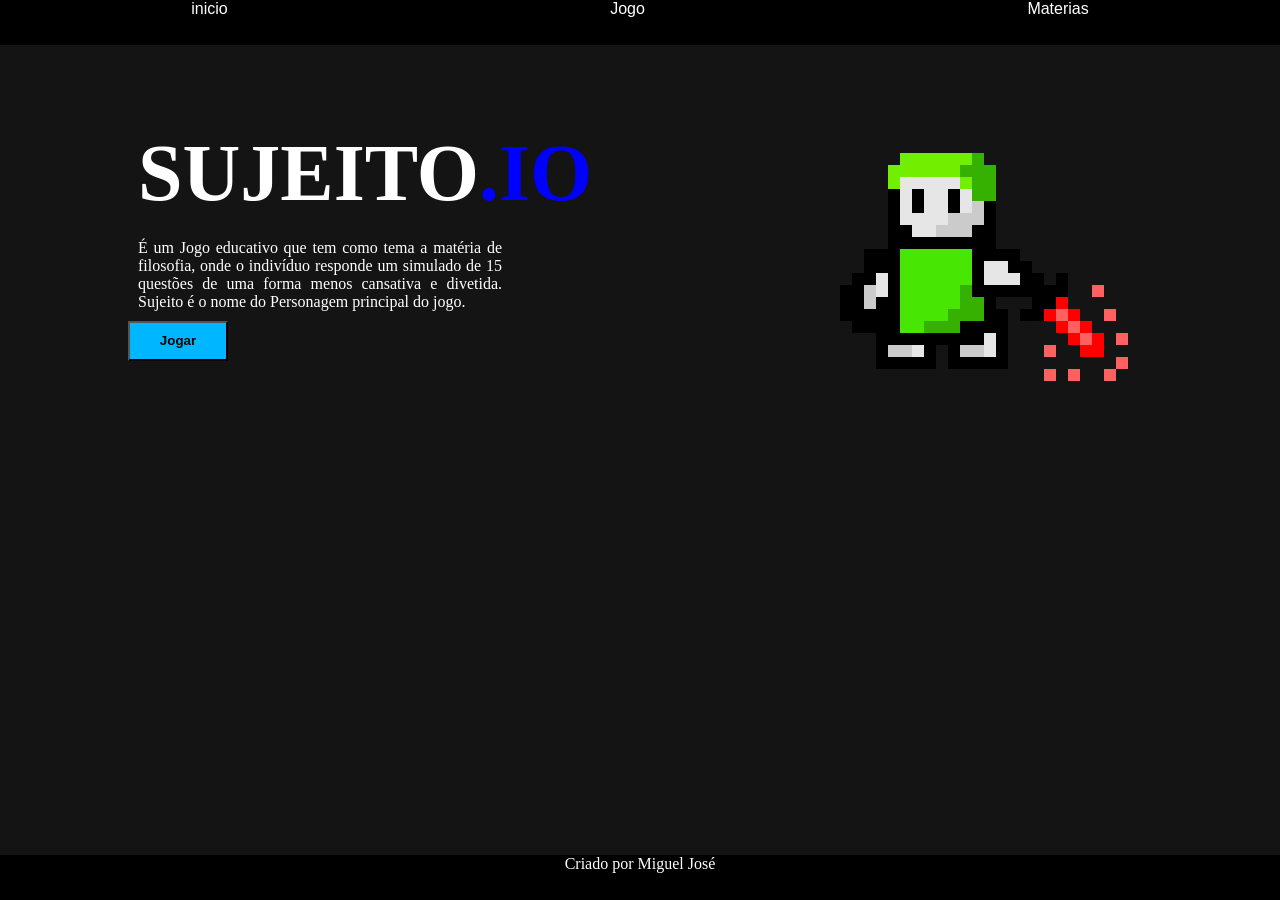
<file: direitoshumanos/soft-educativo/index.html>
<!DOCTYPE html>
<html lang="pt-br">
<head>
    <meta charset="UTF-8">
    <meta name="viewport" content="width=device-width, initial-scale=1.0">
    <title>Jogodosujeito</title>
    <link rel="stylesheet" href="style.css">
</head>

<header>
    <nav>
        <a href="index.html" >
            inicio
        </a>

        <a href="play.html">
            Jogo
         </a>
       
       
        <a href="materiais.html">
            Materias
        </a>
    </nav>
</header>
<body class="body-intro">
    <main>
        <div class="apresentação">
            <section class="text">
                <h1>
                    Sujeito<span style="color:blue;">.io</span></h1>
		<p>É um Jogo educativo que tem como tema a matéria de filosofia, onde o indivíduo responde um simulado de 15 questões de uma forma menos cansativa e divetida. Sujeito é o nome do Personagem principal do jogo.</p>
            <a href="play.html"><button class="btn-pages">Jogar</button></a>
            </section>
        
	<section class="intro-img"> <img src="imagem/zoro.gif" alt="personagem"></section>
       
        </div>

        </main>

        


   <footer>Criado por Miguel José</footer>
</body>


</html>
</file>
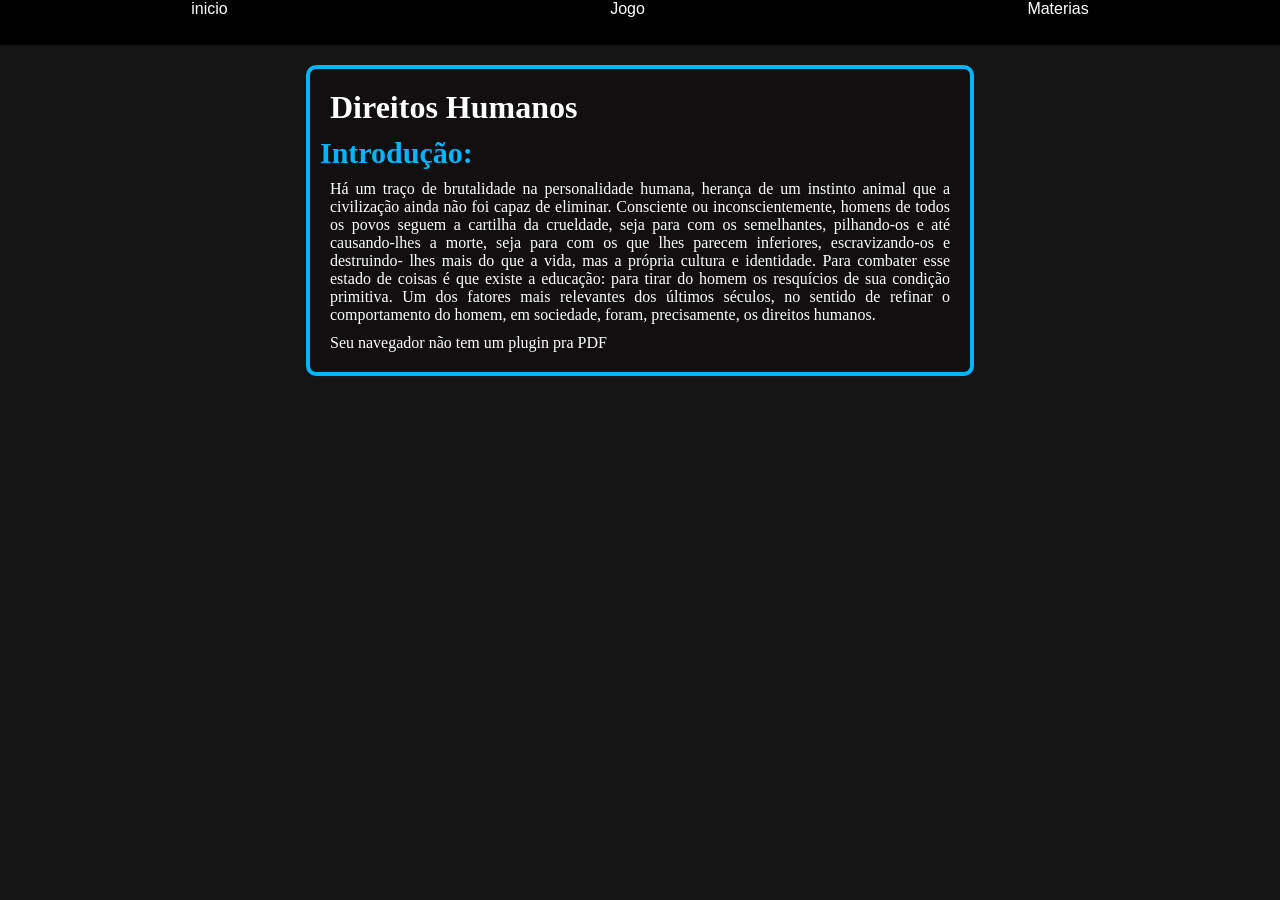
<file: direitoshumanos/soft-educativo/materiais.html>
<!DOCTYPE html>
<html lang="pt-br">
<head>
    <meta charset="UTF-8">
    <meta name="viewport" content="width=device-width, initial-scale=1.0">
    <title>Materias</title>
    <link rel="stylesheet" href="style.css">

</head>
<header>
    <nav class="cabeçalho-menu">
        <a href="index.html" class="cabeçalho-menu-item">
            inicio
        </a>
    
        <a href="play.html" class="cabeçalho-menu-item">
            Jogo
         </a>
    
    
        <a href="materiais.html"class="cabeçalho-menu-item">
            Materias
        </a>
    </nav>
</header>
<body class="body-materia">
    
    <main class="materias">
        <h1 class="titulos">Direitos Humanos</h1>
        <h2 class="subtitulos">Introdução:</h2>
<p style="text-align: justify;">Há um traço de brutalidade na personalidade
    humana, herança de um instinto animal que a
    civilização ainda não foi capaz de eliminar.
    Consciente ou inconscientemente, homens de
    todos os povos seguem a cartilha da crueldade, seja
    para com os semelhantes, pilhando-os e até
    causando-lhes a morte, seja para com os que lhes
    parecem inferiores, escravizando-os e destruindo-
    lhes mais do que a vida, mas a própria cultura e
    identidade.
    Para combater esse estado de coisas é que existe a
    educação: para tirar do homem os resquícios de sua
    condição primitiva. Um dos fatores mais relevantes
    dos últimos séculos, no sentido de refinar o
    comportamento do homem, em sociedade, foram,
    precisamente, os direitos humanos.</p>


    <object data="direitoshumanos.pdf" type="application/pdf">
        <p>Seu navegador não tem um plugin pra PDF</p>
    </object>
    
    </main>
</body>
</html>
</file>
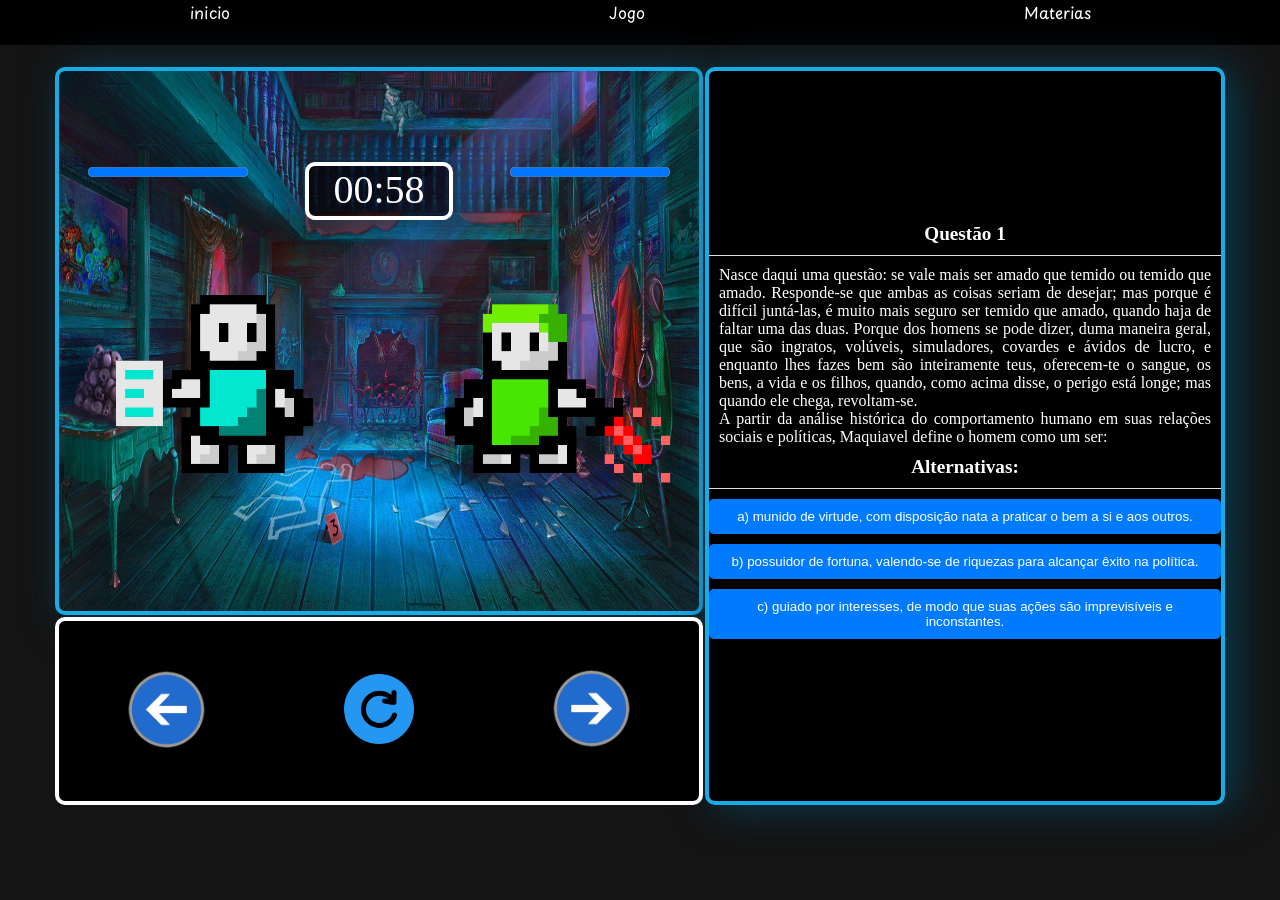
<file: direitoshumanos/soft-educativo/nivel1.html>
<!DOCTYPE html>
<html lang="pt-br">
<head>

    <meta charset="UTF-8">
    <meta name="viewport" content="width=device-width, initial-scale=1.0">
    <title>Jogo educativo</title>
    <link rel="stylesheet" href="style.css">
    <link rel="preconnect" href="https://fonts.googleapis.com">
<link rel="preconnect" href="https://fonts.gstatic.com" crossorigin>
<link href="https://fonts.googleapis.com/css2?family=Agbalumo&family=Playpen+Sans:wght@100;600;700;800&display=swap" rel="stylesheet">
<link href="https://fonts.googleapis.com/css2?family=Roboto:wght@400;700&display=swap" rel="stylesheet">
<script src="script.js" defer></script>
</head>   
   <header>
    <nav>
        <a href="index.html" >
            inicio
        </a>

        <a href="play.html">
            Jogo
         </a>
       
       
        <a href="materiais.html">
            Materias
        </a>
    </nav>
</header>
       
    </header>
    <body>
</main>
    <table class="gameborder-todo">

        <tr><td class="box-type" id="nivel1">
	<div class="container-painelgame">
            <section>
 		<progress id="barraVida1" value="100" max="100"></progress>
		<h2 id="contingencia"></h2>
       
 	   </section>

            <section class="cronometro" id="conta-regressiva"></section>
           
            <progress id="barraVida2" value="100" max="100"></progress>
	</div>


	<div class="personagens">
          <img src="imagem/sujeito (1).gif" alt="personagem chamando sujeito" class="sujeito">
            <img src="imagem/zoro.gif" alt="boot" class="player">
  
            <!--<img src="imagem/imgfundonivel2.jpg" alt="fundo de luta" class="imagemdefundo">-->
            
           </div>
        </td>
       
        <td rowspan="2" class="gameborder">
         
                <div class="box" id="pergunta-box">
                    <h2 id="pergunta-titulo">Pergunta:</h2>
                    <p id="pergunta-texto">Texto da pergunta aqui</p>
                    <h2>Alternativas:</h2>
                    <ul id="alternativas-lista">
                      <button class="alternativa" onclick="verificarResposta('resposta_correta')">Alternativa 1</button>
                      <button class="alternativa" onclick="verificarResposta('resposta_errada')">Alternativa 2</button>
                      <button class="alternativa" onclick="verificarResposta('resposta_errada')">Alternativa 3</button>
                      <button class="alternativa" onclick="verificarResposta('resposta_errada')">Alternativa 4</button>
                    </ul>
                </div>
         

        </td>
    </tr>

   <td class="informação-partida">
    
    <div class="Controle-da-partida">
       
            <a href="play.html">
               <img src="imagem/voltar.png" alt="seta de voltar" class="controle-partida">
            </a>
        <a href="nivel1.html">
            <img src="imagem/recarregar.png" alt="seta de recarregar" class="controle-partida">
        </a>
   
       
        <a href="nivel2.html">
            <div id="mensagemdeavanço"><img src="imagem/prosseguir.png" alt="seta de avançar" class="controle-partida" >
            </div>
            
        </a>
        <div id="mensagem-perdeu">Você perdeu!</div>
       
       </div>
    
</td>
</table>
</main>
</body>
    <audio src="audio/nivel 1.mpeg" autoplay></audio>
   <!-- <script>window.alert('Seja bem-vindo(a) ao Soft-Aplicativo')
    
</script>
-->

</html>
</file>
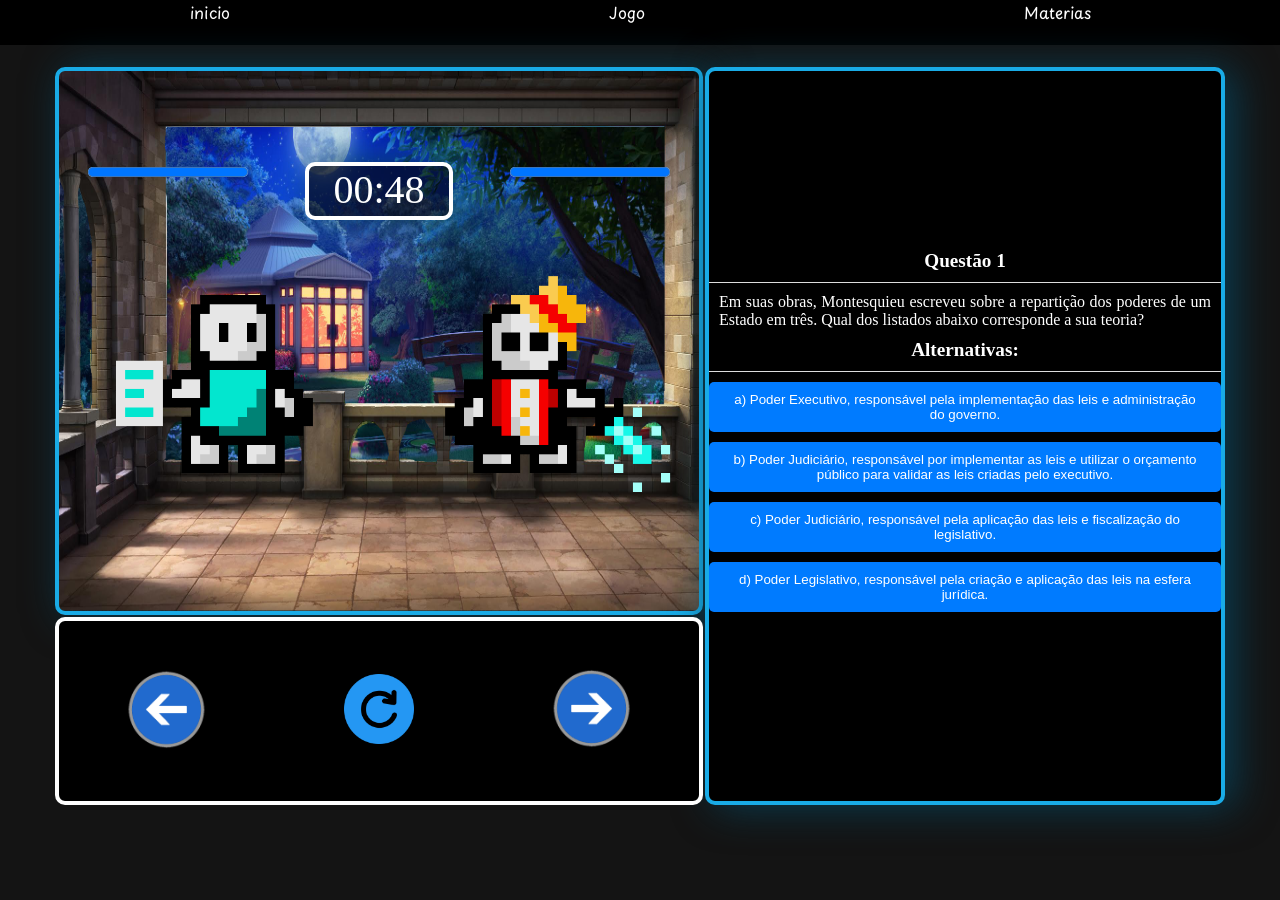
<file: direitoshumanos/soft-educativo/nivel2.html>
<!DOCTYPE html>
<html lang="pt-br">
<head>

    <meta charset="UTF-8">
    <meta name="viewport" content="width=device-width, initial-scale=1.0">
    <title>Jogo educativo</title>
    <link rel="stylesheet" href="style.css">
    <link rel="preconnect" href="https://fonts.googleapis.com">
<link rel="preconnect" href="https://fonts.gstatic.com" crossorigin>
<link href="https://fonts.googleapis.com/css2?family=Agbalumo&family=Playpen+Sans:wght@100;600;700;800&display=swap" rel="stylesheet">
<link href="https://fonts.googleapis.com/css2?family=Roboto:wght@400;700&display=swap" rel="stylesheet">
<script src="script2.js" defer></script>
</head>   
   <header>
    <nav>
        <a href="index.html" >
            inicio
        </a>

        <a href="play.html">
            Jogo
         </a>
       
       
        <a href="materiais.html">
            Materias
        </a>
    </nav>
</header>
       
    </header>
    <body>
</main>
    <table class="gameborder-todo">

        <tr><td class="box-type" id="nivel2">
	<div class="container-painelgame">
            <section>
 		<progress id="barraVida1" value="100" max="100"></progress>
		<h2 id="contingencia"></h2>
      
 	   </section>

            <section class="cronometro" id="conta-regressiva"></section>
           
            <progress id="barraVida2" value="100" max="100"></progress>
	</div>


	<div class="personagens">
          <img src="imagem/sujeito (1).gif" alt="personagem chamando sujeito" class="sujeito">
            <img src="imagem/luffy-parado.gif" alt="boot" class="player">
  
            <!--<img src="imagem/imgfundonivel2.jpg" alt="fundo de luta" class="imagemdefundo">-->
            
           </div>
        </td>
       
        <td rowspan="2"class="gameborder">
         
                <div class="box" id="pergunta-box">
                    <h2 id="pergunta-titulo">Pergunta:</h2>
                    <p id="pergunta-texto">Texto da pergunta aqui</p>
                    <h2>Alternativas:</h2>
                    <ul id="alternativas-lista">
                      <button class="alternativa" onclick="verificarResposta('resposta_correta')">Alternativa 1</button>
                      <button class="alternativa" onclick="verificarResposta('resposta_errada')">Alternativa 2</button>
                      <button class="alternativa" onclick="verificarResposta('resposta_errada')">Alternativa 3</button>
                      <button class="alternativa" onclick="verificarResposta('resposta_errada')">Alternativa 4</button>
                    </ul>
                </div>
         

        </td>
    </tr>

   <td  class="informação-partida">
    
    <div class="Controle-da-partida">
       
            <a href="nivel1.html">
               <img src="imagem/voltar.png" alt="seta de voltar" class="controle-partida">
            </a>
        <a href="nivel2.html">
            <img src="imagem/recarregar.png" alt="seta de recarregar" class="controle-partida">
        </a>
   
       
        <a href="nivel3.html">
            <div id="mensagemdeavanço"><img src="imagem/prosseguir.png" alt="seta de avançar" class="controle-partida" >
            </div>
            
        </a>
        <div id="mensagem-perdeu">Você perdeu!</div>
       
       </div>
    
</td>
</table>
</main>
</body>
    <audio src="audio/boss.mpeg" autoplay></audio>
   <!-- <script>window.alert('Seja bem-vindo(a) ao Soft-Aplicativo')
    
</script>
-->

</html>
</file>
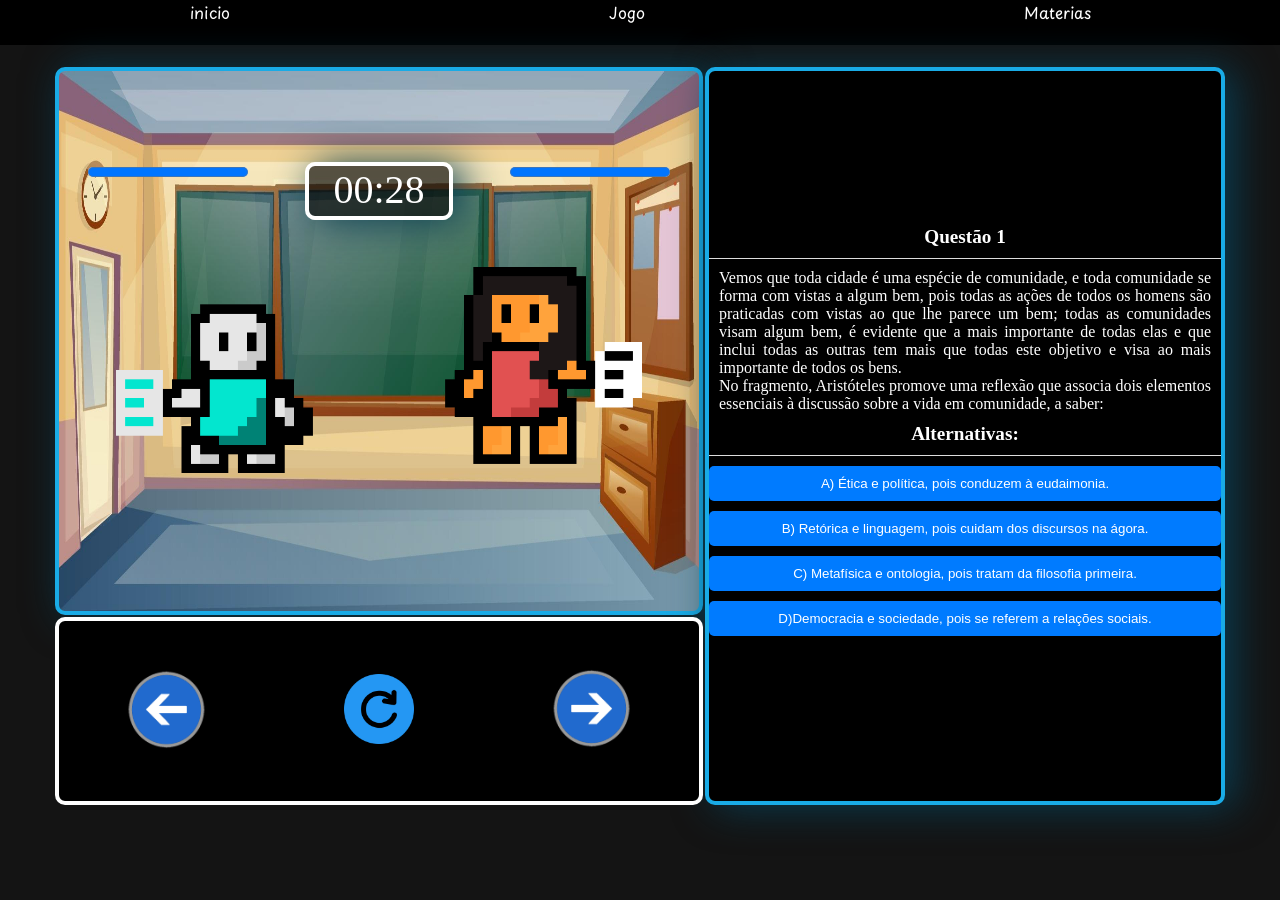
<file: direitoshumanos/soft-educativo/nivel3.html>
<!DOCTYPE html>
<html lang="pt-br">
<head>

    <meta charset="UTF-8">
    <meta name="viewport" content="width=device-width, initial-scale=1.0">
    <title>Jogo educativo</title>
    <link rel="stylesheet" href="style.css">
    <link rel="preconnect" href="https://fonts.googleapis.com">
<link rel="preconnect" href="https://fonts.gstatic.com" crossorigin>
<link href="https://fonts.googleapis.com/css2?family=Agbalumo&family=Playpen+Sans:wght@100;600;700;800&display=swap" rel="stylesheet">
<link href="https://fonts.googleapis.com/css2?family=Roboto:wght@400;700&display=swap" rel="stylesheet">
<script src="script3.js" defer></script>
</head>   
   <header>
    <nav>
        <a href="index.html" >
            inicio
        </a>

        <a href="play.html">
            Jogo
         </a>
       
       
        <a href="materiais.html">
            Materias
        </a>
    </nav>
</header>
       
    </header>
    <body>
</main>
    <table class="gameborder-todo">

        <tr><td class="box-type" id="nivel3">
	<div class="container-painelgame">
            <section>
 		<progress id="barraVida1" value="100" max="100"></progress>
		<h2 id="contingencia"></h2>
      
 	   </section>

            <section class="cronometro" id="conta-regressiva"></section>
           
            <progress id="barraVida2" value="100" max="100"></progress>
	</div>


	<div class="personagens">
          <img src="imagem/sujeito (1).gif" alt="personagem chamando sujeito" class="sujeito">
            <img src="bia.gif" alt="boot" class="player">
  
            <!--<img src="imagem/imgfundonivel2.jpg" alt="fundo de luta" class="imagemdefundo">-->
            
           </div>
        </td>
       
        <td rowspan="2" class="gameborder">
         
                <div class="box" id="pergunta-box">
                    <h2 id="pergunta-titulo">Pergunta:</h2>
                    <p id="pergunta-texto">Texto da pergunta aqui</p>
                    <h2>Alternativas:</h2>
                    <ul id="alternativas-lista">
                      <button class="alternativa" onclick="verificarResposta('resposta_correta')">Alternativa 1</button>
                      <button class="alternativa" onclick="verificarResposta('resposta_errada')">Alternativa 2</button>
                      <button class="alternativa" onclick="verificarResposta('resposta_errada')">Alternativa 3</button>
                      <button class="alternativa" onclick="verificarResposta('resposta_errada')">Alternativa 4</button>
                    </ul>
                </div>
         

        </td>
    </tr>

   <td class="informação-partida">
    
    <div class="Controle-da-partida">
       
            <a href="nivel2.html">
               <img src="imagem/voltar.png" alt="seta de voltar" class="controle-partida">
            </a>
        <a href="nivel3.html">
            <img src="imagem/recarregar.png" alt="seta de recarregar" class="controle-partida">
        </a>
   
       
        <a href="vitoria.html">
            <div id="mensagemdeavanço"><img src="imagem/prosseguir.png" alt="seta de avançar" class="controle-partida" >
            </div>
            
        </a>
        <div id="mensagem-perdeu">Você perdeu!</div>
       
       </div>
    
</td>
</table>
</main>
</body>
    <audio src="audio/Nivel 2-3.mpeg" autoplay></audio>
   <!-- <script>window.alert('Seja bem-vindo(a) ao Soft-Aplicativo')
    
</script>
-->

</html>
</file>
<file: direitoshumanos/soft-educativo/style.css>
@charset "UTF-8";


*{
    
    box-shadow: #333;
     margin: 0;
	padding: 0;
    
    }

  
main{
	height:90Vh;

}


h1{
    padding: 10px;
    color: rgb(255, 255, 255);

}
p{
  padding: 0%;
  margin: 10px;
  font-weight: 500;
  display: flex;
  justify-content: justify;
  color: white;
}

body{
  
  background-color: rgb(20, 20, 20);
}

.text > h1{
  text-transform: uppercase;
  font-size: 80px;

}

footer{
height:5vh;
background-color: #000000;
color:white;
text-align:center;
}


header{
background-color: black;
height: 5vh;
align-items: center;
}

nav{
  display: flex;
  width: 100vw;
  justify-content: space-around;
  align-items: center;
  font-family: Playpen Sans, sans-serif;
  color: aliceblue;
  font-weight: 400px;
  font-size: 16px;
 
}

nav > a{ 
 display: flex;
 color: white;
 text-decoration:none;
 justify-content: center;
}

.gameborder-todo{
  width: 100%;
  margin-top: 20px;
  display: flex;
  justify-content: center;

}  


.gameborder{
    background-color: rgb(0, 0, 0);
    width: 40vw;
    border: 4px solid rgb(25, 171, 230);
    border-radius: 10px;
    box-shadow: 10px 2px 40px rgb(9, 61, 82);
    
    
}

object{
  width: 100%;
  height: 100vh;
}

.box-type{
  width: 50vw;
  height: 60vh;
  background-image: url('imagem/imgfundonivel2.jpg');
  background-repeat: no-repeat;
 background-size:  100% 100% ;
  
  border: 4px solid rgb(25, 171, 230);
  border-radius: 10px;
  box-shadow: 10px 2px 40px rgb(9, 61, 82);
  overflow: hidden;
}

#nivel1{
  background-image: url('imagem/imgfundonivel2.jpg');
  background-repeat: no-repeat;
 background-size:  100% 100% ;
}
#nivel2{
  background-image: url('imagem/cenario.terraço.png');
  background-repeat: no-repeat;
 background-size:  100% 100% ;
}
#nivel3{
  background-image: url('imagem/sala.jpg');
  background-repeat: no-repeat;
 background-size:  100% 100% ;
}

#vitoria{
  background-image: url('imagem/cenario_vitoria.gif');
  background-repeat: no-repeat;
 background-size:  100% 100% ;
}
/* Menu de potuação*/

.container-painelgame{
   display: flex;
   width: 100%;
   justify-content: space-around;


}

.personagens{
  display: flex;
  justify-content: space-around;
}
.informação-partida{
  border: 4px solid #ffffff;
  border-radius: 10px;
  background-color: black;
  width: auto;
  height: 20vh;
  
}
.controle-partida{
  height: 80px;
}

.Controle-da-partida{
  display: flex;
  flex-direction: row;
  justify-content: space-around;
  
 
}


#alternativas-lista{
  padding: 0;
  margin: 0;
}

#pergunta-texto{
  display: flex;
  text-align: justify;
}


#contingencia {
  text-align: center;
  font-size: 2em;

  color: rgb(255, 255, 255);
}

#mensagem-perdeu {
  display: none;
  text-align: center;
  font-size: 2em;
  margin-bottom: 20px;
  color: #ffffff;
}


.cronometro {
  text-align: center;
  font-size: 1.5em;
 
 
 left: 330px;
  background-color: rgba(0, 0, 0, 0.651);
  width: 140px;
  height: 50px;
  border: 4px solid rgb(255, 255, 255);
  border-radius: 10px;
  box-shadow: 10px 2px 40px rgb(9, 61, 82);
  font-size: 40px;
  color: white;
}

button.alternativa {
  width: 100%;
  margin-bottom: 10px;
  padding: 10px 20px;
  border: none;
  border-radius: 5px;
  background-color: #007bff;
  color: #fff;
  cursor: pointer;
  transition: background-color 0.3s ease;
}

button.alternativa:hover {
  background-color: #0056b3;
}

button.alternativa:disabled {
  background-color: #ccc;
  cursor: not-allowed;
}

progress{
  height: 20px;
}
#barraVida1 {
  
  
}

#barraVida2 {
 


}


.box h2 {
  margin-bottom: 10px;
  font-size: 1.2em;
  border-bottom: 1px solid #ddd;
  padding-bottom: 10px;
}

.box ul {
  padding: 0;
  list-style-type: none;
}

.box ul li {
  margin-bottom: 10px;
  line-height: 1.5;
}

h2{
  color: white;
  display: flex;
  align-items: center;
  justify-content: center;
  font-size: 400%;
}




/*Tela dos jogos*/

.play{
  display: flex;
  justify-content: center;
  text-decoration: none;
  border: 4px solid #ffffff;
  border-radius: 10px;
  color: white;
  background-color: black;
  font-size: 20px;
  cursor: pointer;
  margin: auto;
  padding: 5px 15px;
}


.player{
  height: 300px;
}
.sujeito{
  
  height: 300px;

}



/*Materiais*/


.materias{
  margin: auto;
  background-color: rgb(17, 15, 15);
  height: auto;
  width: 50%;
  margin-top: 20px;
  padding: 10px;
  border: 4px solid rgb(0, 183, 255);
  border-radius: 10px;
  
}

h2.materias{
  color: white;
 display: flex;
 align-items: center;
 justify-content: left
}

.subtitulos{
  display: flex;
  justify-content: left;
  margin: auto;
  font-size: 30px;
  
  color: rgb(0, 183, 255);
}

/*Pag incial*/
.btn-pages{
  height: 40px;
  width: 100px;
  background-color: rgb(0, 183, 255);
  color: black;
  font-weight: 900;  
}

.apresentação{
	display:flex;
	width: 100%;
	align-items: center;
	flex-direction: row;
	justify-content:space-around;
}

.text{
	width: 30vw;
	text-align: justify;

}

.intro-img > img{
        width: 30vw;

}
</file>
